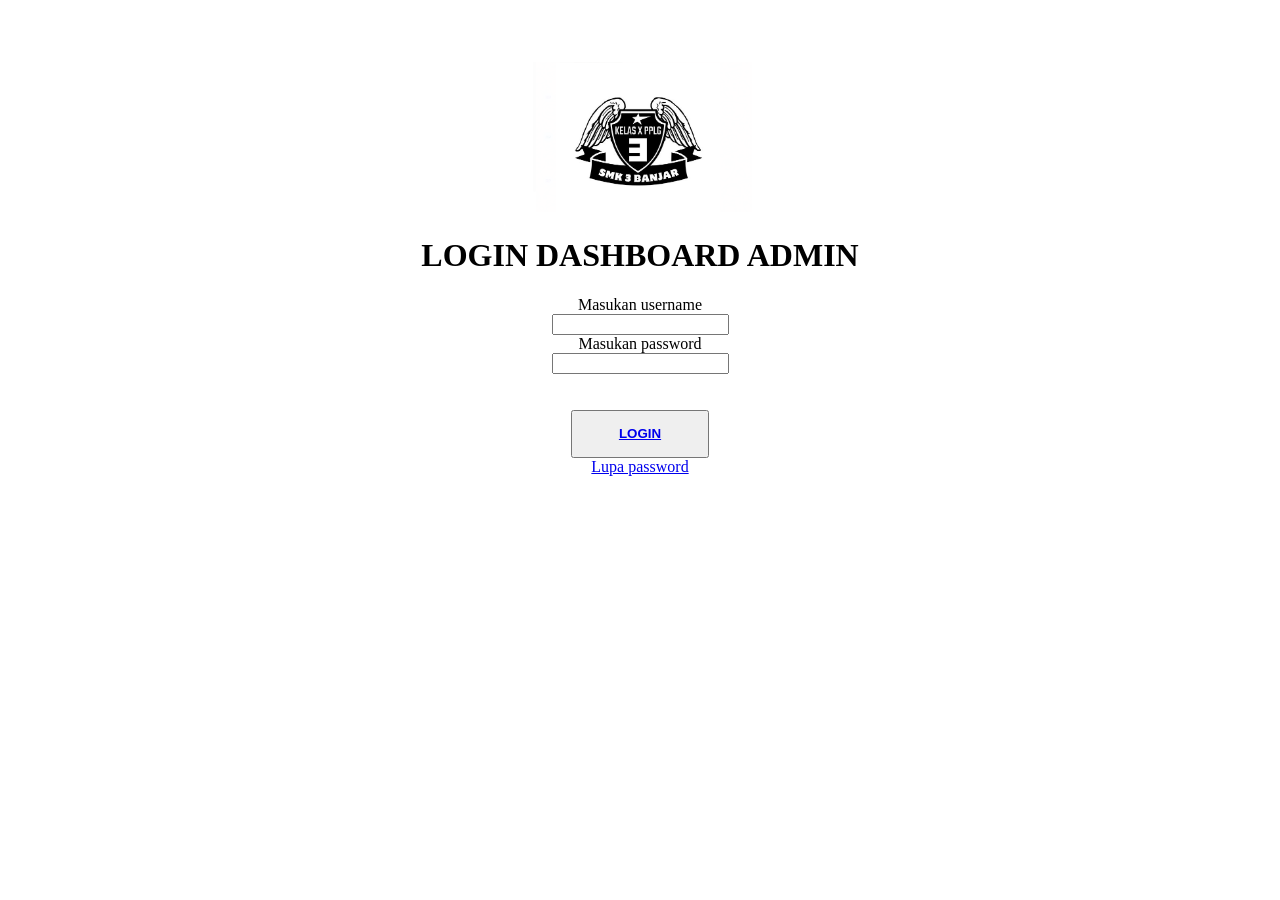
<file: index.html>
<!DOCTYPE html>
<html lang="en">
<head>
    <meta charset="UTF-8">
    <meta name="viewport" content="width=device-width, initial-scale=1.0">
    <title>Dashboard Admin Statis</title>
</head>
<body>
    <br>
    <br>
    <br>
    <center>
    <img src="asset/logo pplg3.png" alt="foto kelompok" widht="150" height="150">
       <strong> <h1> LOGIN DASHBOARD ADMIN </h1></strong>
       Masukan username <br>
       <input type="text" id="username"><br>
       Masukan password <br>
       <input type="password" id="sandi"><br>
       <br>
       <br>
       <button><strong><blockquote><a href="halaman utama.html">LOGIN</a></blockquote></strong></button><br>
       <a href="register.html">Lupa password</a>
    </center>
</body>
</html>
</file>
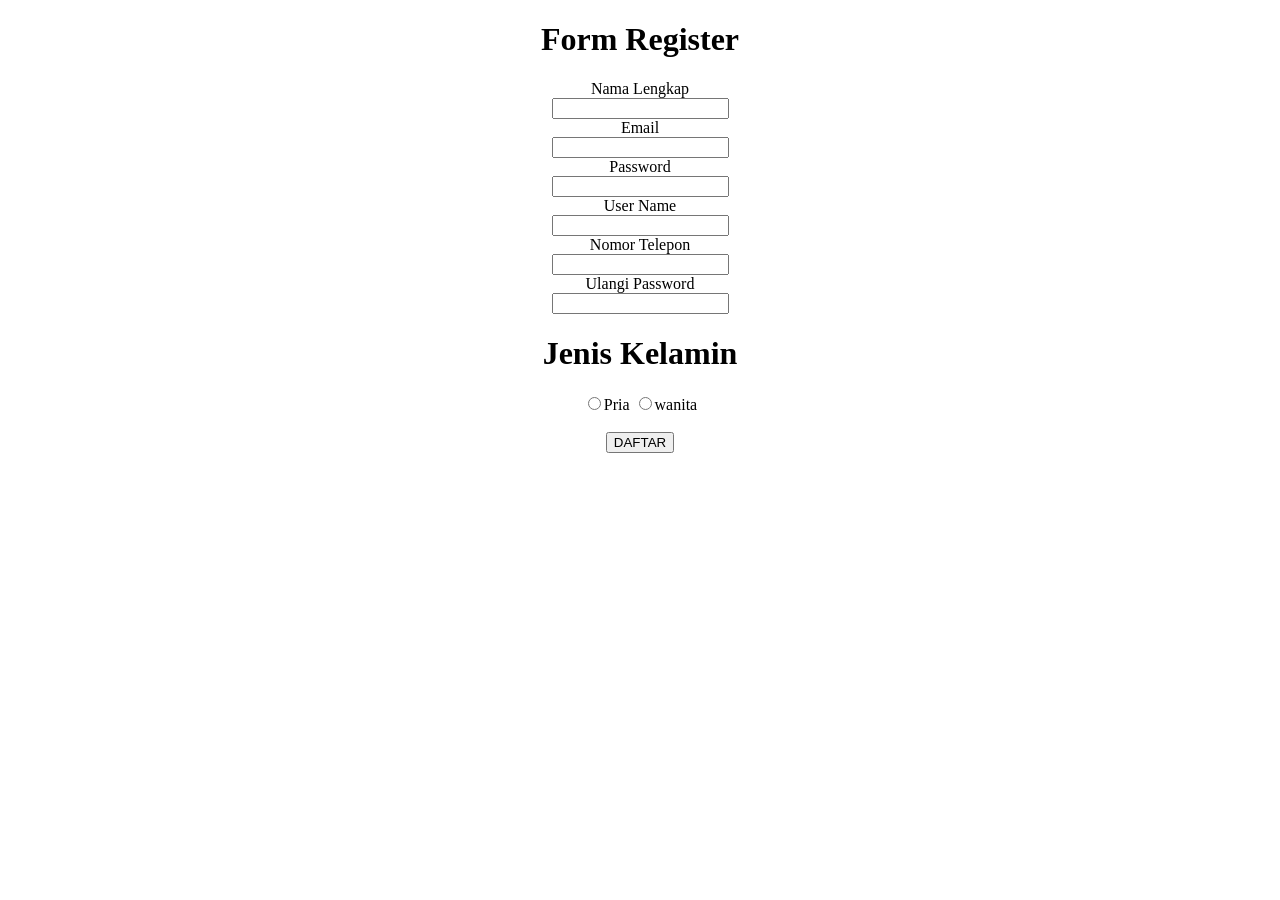
<file: register.html>
<!DOCTYPE html>
<html lang="en">
<head>
    <meta charset="UTF-8">
    <meta name="viewport" content="width=device-width, initial-scale=1.0">
    <title>register</title>
</head>
<body>
    <center>
    <h1> Form Register</h1>
    Nama Lengkap<br>
    <input type="text" id="user name"><br>
    Email<br>
    <input type="text" id="user name"><br>
    Password<br>
    <input type="password" id="user name"><br>
    User Name<br>
    <input type="text" id="user name"><br>
    Nomor Telepon<br>
    <input type="text" id="user name"><br>
    Ulangi Password<br>
    <input type="password" id="user name"><br>
    <h1>Jenis Kelamin</h1>
    <input type="radio" id="" name="jk">Pria
    <input type="radio" id="" name="jk">wanita
    <br>
    <br>
    <a href="index.html"><button>DAFTAR</button></a>
    </center>
</body>
</html>
</file>
